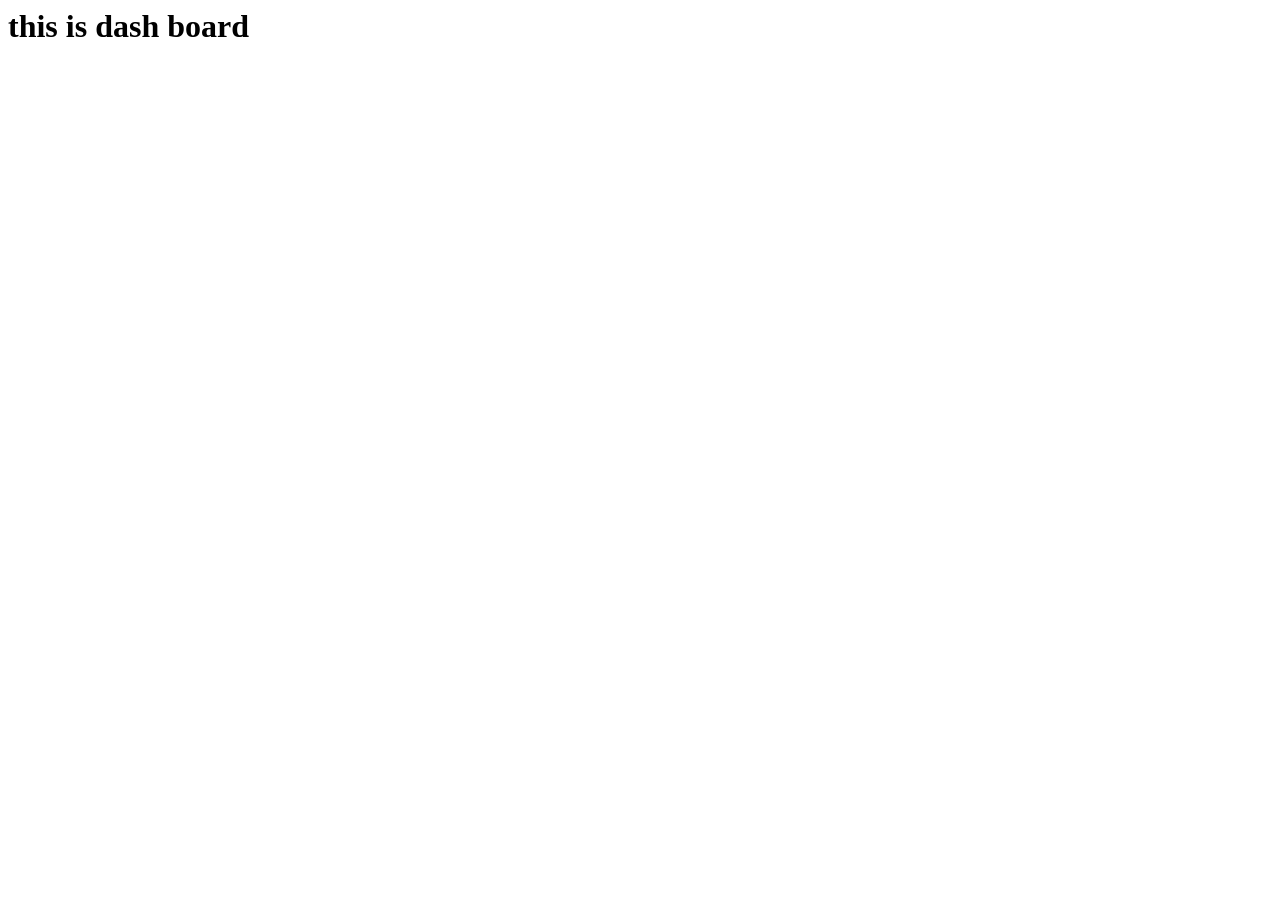
<file: templates/dashboard.html>
<html lang="en">
<head>
    <meta charset="UTF-8">
    <meta name="viewport" content="width=device-width, initial-scale=1.0">
    <title>Document</title>
    <h1>this is dash board</h1>
</head>
<body>
    
</body>
</html>
</file>
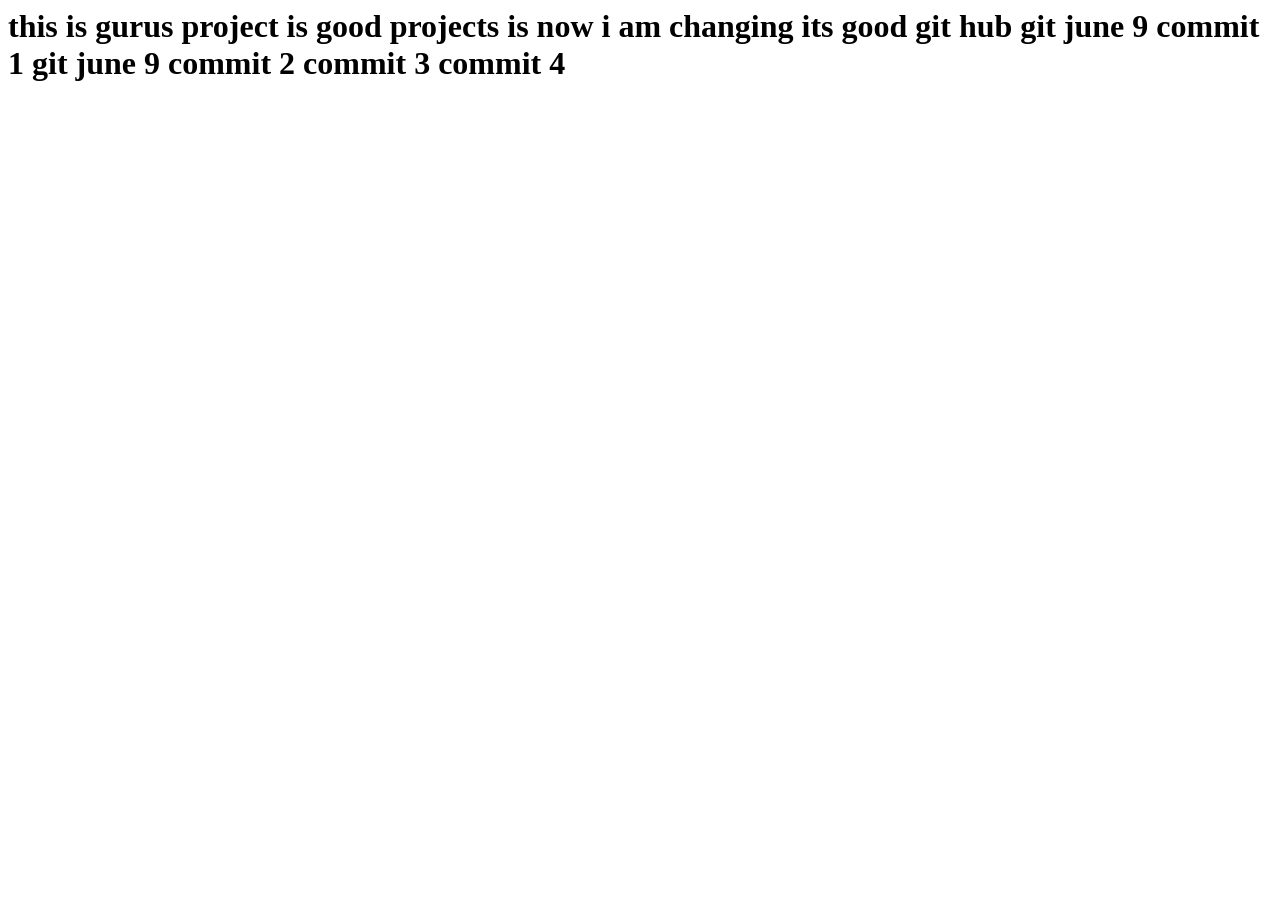
<file: templates/view.html>
<html lang="en">
<head>
    <meta charset="UTF-8">
    <meta name="viewport" content="width=device-width, initial-scale=1.0">
    <title>Document</title>
</head>
<body>
    <h1> this is gurus project is good  projects is now i am changing its good git hub git june 9 commit 1 git june 9 commit 2 commit 3 commit 4 </h1>
    
</body>
</html>
</file>
